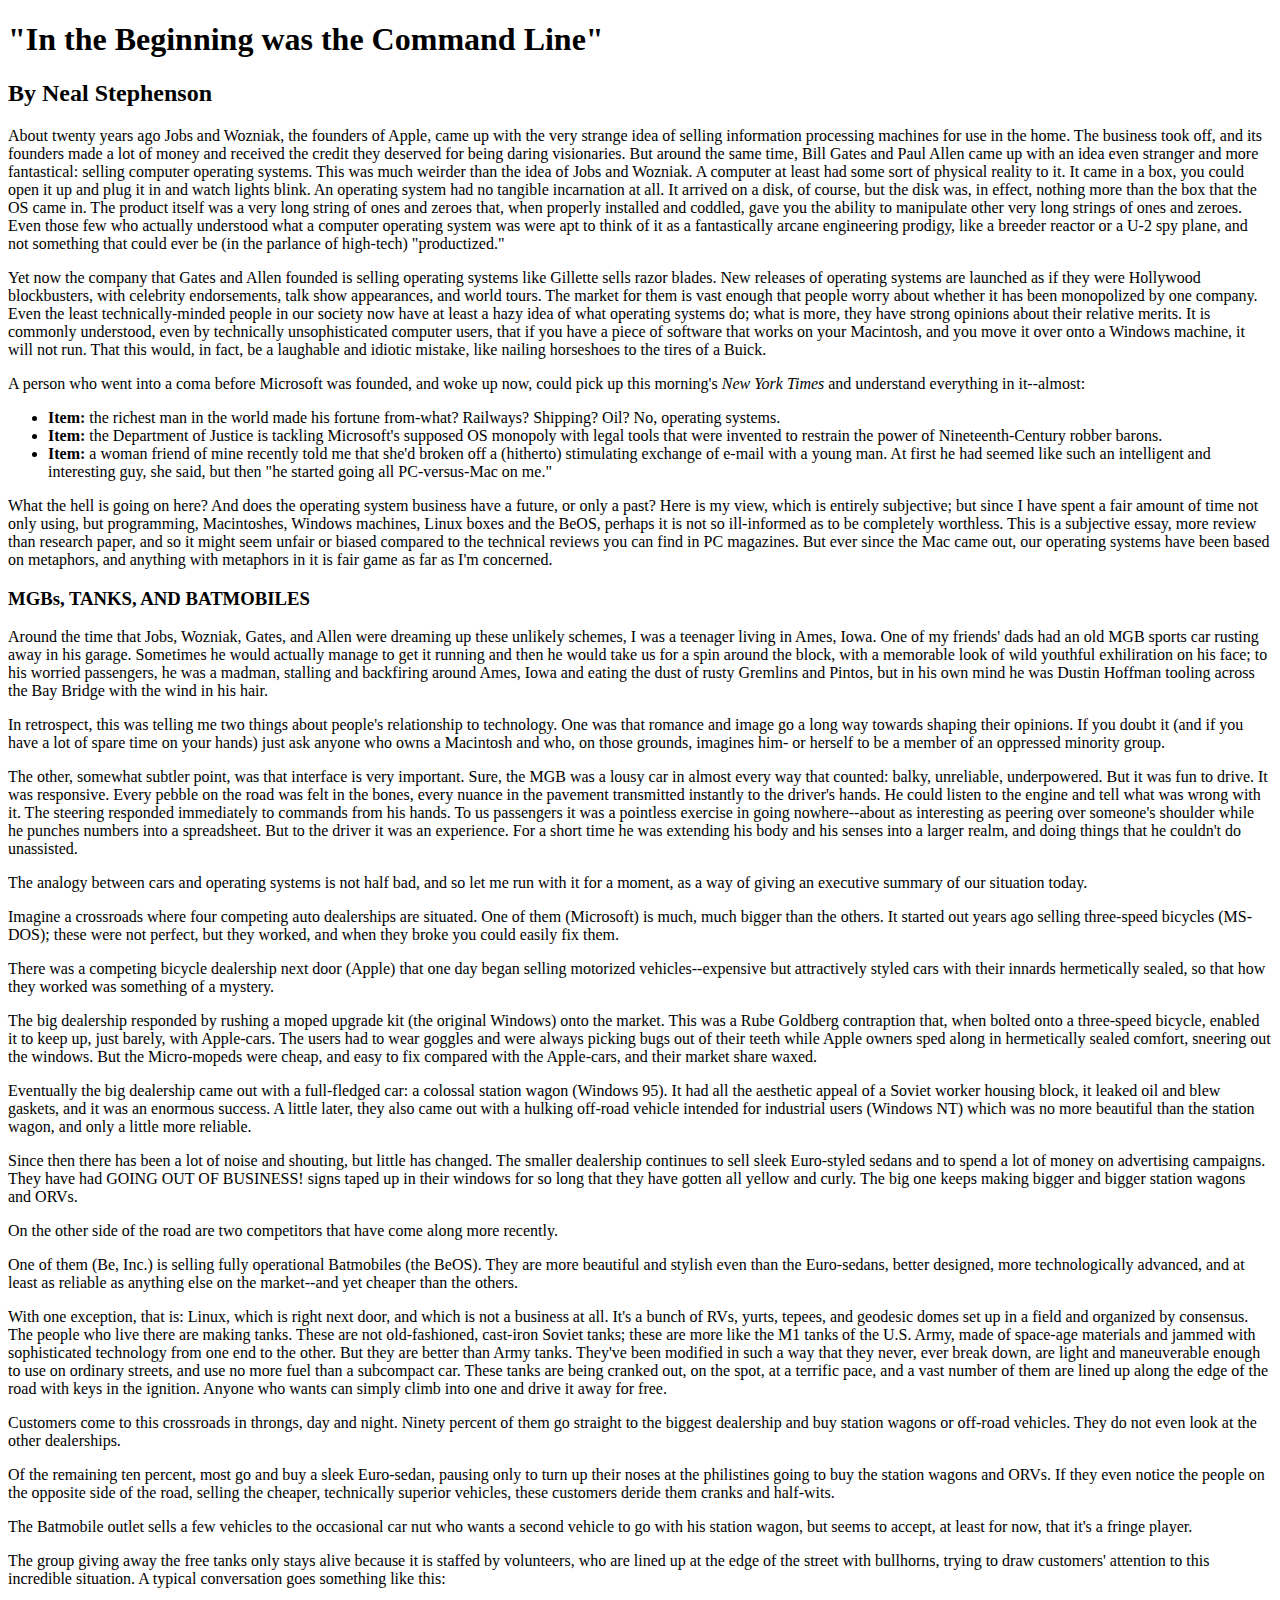
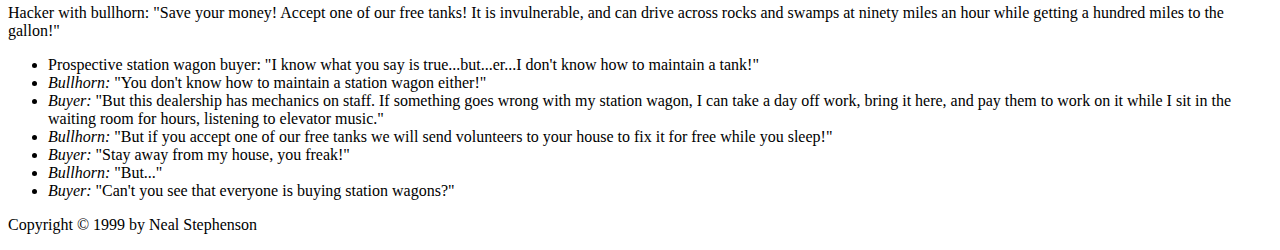
<file: Week01/index.html>
<!DOCTYPE html>
<html>
<head>
<title>The Command Line</title>
</head>
<body>

<h1>"In the Beginning was the Command Line"</h1>
  <h2> By Neal Stephenson </h2>
  
<p>About twenty years ago Jobs and Wozniak, the founders of Apple, came up with the very strange idea of selling information processing machines for use in the home. The business took off, and its founders made a lot of money and received the credit they deserved for being daring visionaries. But around the same time, Bill Gates and Paul Allen came up with an idea even stranger and more fantastical: selling computer operating systems. This was much weirder than the idea of Jobs and Wozniak. A computer at least had some sort of physical reality to it. It came in a box, you could open it up and plug it in and watch lights blink. An operating system had no tangible incarnation at all. It arrived on a disk, of course, but the disk was, in effect, nothing more than the box that the OS came in. The product itself was a very long string of ones and zeroes that, when properly installed and coddled, gave you the ability to manipulate other very long strings of ones and zeroes. Even those few who actually understood what a computer operating system was were apt to think of it as a fantastically arcane engineering prodigy, like a breeder reactor or a U-2 spy plane, and not something that could ever be (in the parlance of high-tech) "productized."</p>

 <p> Yet now the company that Gates and Allen founded is selling operating systems like Gillette sells razor blades. New releases of operating systems are launched as if they were Hollywood blockbusters, with celebrity endorsements, talk show appearances, and world tours. The market for them is vast enough that people worry about whether it has been monopolized by one company. Even the least technically-minded people in our society now have at least a hazy idea of what operating systems do; what is more, they have strong opinions about their relative merits. It is commonly understood, even by technically unsophisticated computer users, that if you have a piece of software that works on your Macintosh, and you move it over onto a Windows machine, it will not run. That this would, in fact, be a laughable and idiotic mistake, like nailing horseshoes to the tires of a Buick.</p>
  
 <p> A person who went into a coma before Microsoft was founded, and woke up now, could pick up this morning's <em>New York Times</em> and understand everything in it--almost:

   <ul>
     <li><strong>Item:</strong> the richest man in the world made his fortune from-what? Railways? Shipping? Oil? No, operating systems.</li>
<li><strong>Item:</strong> the Department of Justice is tackling Microsoft's supposed OS monopoly with legal tools that were invented to restrain the power of Nineteenth-Century robber barons.</li>
<li><strong>Item:</strong> a woman friend of mine recently told me that she'd broken off a (hitherto) stimulating exchange of e-mail with a young man. At first he had seemed like such an intelligent and interesting guy, she said, but then "he started going all PC-versus-Mac on me." </li>

  </ul>
  <p>What the hell is going on here? And does the operating system business have a future, or only a past? Here is my view, which is entirely subjective; but since I have spent a fair amount of time not only using, but programming, Macintoshes, Windows machines, Linux boxes and the BeOS, perhaps it is not so ill-informed as to be completely worthless. This is a subjective essay, more review than research paper, and so it might seem unfair or biased compared to the technical reviews you can find in PC magazines. But ever since the Mac came out, our operating systems have been based on metaphors, and anything with metaphors in it is fair game as far as I'm concerned.</p>
 
  
  <h3> MGBs, TANKS, AND BATMOBILES</h3>
    
<p>Around the time that Jobs, Wozniak, Gates, and Allen were dreaming up these unlikely schemes, I was a teenager living in Ames, Iowa. One of my friends' dads had an old MGB sports car rusting away in his garage. Sometimes he would actually manage to get it running and then he would take us for a spin around the block, with a memorable look of wild youthful exhiliration on his face; to his worried passengers, he was a madman, stalling and backfiring around Ames, Iowa and eating the dust of rusty Gremlins and Pintos, but in his own mind he was Dustin Hoffman tooling across the Bay Bridge with the wind in his hair.</p>
    
<p>In retrospect, this was telling me two things about people's relationship to technology. One was that romance and image go a long way towards shaping their opinions. If you doubt it (and if you have a lot of spare time on your hands) just ask anyone who owns a Macintosh and who, on those grounds, imagines him- or herself to be a member of an oppressed minority group.</p>

<p>The other, somewhat subtler point, was that interface is very important. Sure, the MGB was a lousy car in almost every way that counted: balky, unreliable, underpowered. But it was fun to drive. It was responsive. Every pebble on the road was felt in the bones, every nuance in the pavement transmitted instantly to the driver's hands. He could listen to the engine and tell what was wrong with it. The steering responded immediately to commands from his hands. To us passengers it was a pointless exercise in going nowhere--about as interesting as peering over someone's shoulder while he punches numbers into a spreadsheet. But to the driver it was an experience. For a short time he was extending his body and his senses into a larger realm, and doing things that he couldn't do unassisted.</p>

<p>The analogy between cars and operating systems is not half bad, and so let me run with it for a moment, as a way of giving an executive summary of our situation today.</p>

<p>Imagine a crossroads where four competing auto dealerships are situated. One of them (Microsoft) is much, much bigger than the others. It started out years ago selling three-speed bicycles (MS-DOS); these were not perfect, but they worked, and when they broke you could easily fix them.</p>

<p>There was a competing bicycle dealership next door (Apple) that one day began selling motorized vehicles--expensive but attractively styled cars with their innards hermetically sealed, so that how they worked was something of a mystery.</p>

<p>The big dealership responded by rushing a moped upgrade kit (the original Windows) onto the market. This was a Rube Goldberg contraption that, when bolted onto a three-speed bicycle, enabled it to keep up, just barely, with Apple-cars. The users had to wear goggles and were always picking bugs out of their teeth while Apple owners sped along in hermetically sealed comfort, sneering out the windows. But the Micro-mopeds were cheap, and easy to fix compared with the Apple-cars, and their market share waxed.</p>

<p>Eventually the big dealership came out with a full-fledged car: a colossal station wagon (Windows 95). It had all the aesthetic appeal of a Soviet worker housing block, it leaked oil and blew gaskets, and it was an enormous success. A little later, they also came out with a hulking off-road vehicle intended for industrial users (Windows NT) which was no more beautiful than the station wagon, and only a little more reliable.</p>

<p>Since then there has been a lot of noise and shouting, but little has changed. The smaller dealership continues to sell sleek Euro-styled sedans and to spend a lot of money on advertising campaigns. They have had GOING OUT OF BUSINESS! signs taped up in their windows for so long that they have gotten all yellow and curly. The big one keeps making bigger and bigger station wagons and ORVs.</p>

<p>On the other side of the road are two competitors that have come along more recently.</p>

<p>One of them (Be, Inc.) is selling fully operational Batmobiles (the BeOS). They are more beautiful and stylish even than the Euro-sedans, better designed, more technologically advanced, and at least as reliable as anything else on the market--and yet cheaper than the others.</p>

<p>With one exception, that is: Linux, which is right next door, and which is not a business at all. It's a bunch of RVs, yurts, tepees, and geodesic domes set up in a field and organized by consensus. The people who live there are making tanks. These are not old-fashioned, cast-iron Soviet tanks; these are more like the M1 tanks of the U.S. Army, made of space-age materials and jammed with sophisticated technology from one end to the other. But they are better than Army tanks. They've been modified in such a way that they never, ever break down, are light and maneuverable enough to use on ordinary streets, and use no more fuel than a subcompact car. These tanks are being cranked out, on the spot, at a terrific pace, and a vast number of them are lined up along the edge of the road with keys in the ignition. Anyone who wants can simply climb into one and drive it away for free.</p>

<p>Customers come to this crossroads in throngs, day and night. Ninety percent of them go straight to the biggest dealership and buy station wagons or off-road vehicles. They do not even look at the other dealerships.</p>

<p>Of the remaining ten percent, most go and buy a sleek Euro-sedan, pausing only to turn up their noses at the philistines going to buy the station wagons and ORVs. If they even notice the people on the opposite side of the road, selling the cheaper, technically superior vehicles, these customers deride them cranks and half-wits.</p>

<p>The Batmobile outlet sells a few vehicles to the occasional car nut who wants a second vehicle to go with his station wagon, but seems to accept, at least for now, that it's a fringe player.</p>

<p>The group giving away the free tanks only stays alive because it is staffed by volunteers, who are lined up at the edge of the street with bullhorns, trying to draw customers' attention to this incredible situation. A typical conversation goes something like this:</p>

Hacker with bullhorn: "Save your money! Accept one of our free tanks! It is invulnerable, and can drive across rocks and swamps at ninety miles an hour while getting a hundred miles to the gallon!"

<ul>
<li>Prospective station wagon buyer: "I know what you say is true...but...er...I don't know how to maintain a tank!"</li>

  
<li><em>Bullhorn:</em> "You don't know how to maintain a station wagon either!"</li>

  
<li><em>Buyer:</em> "But this dealership has mechanics on staff. If something goes wrong with my station wagon, I can take a day off work, bring it here, and pay them to work on it while I sit in the waiting room for hours, listening to elevator music."</li>

<li><em>Bullhorn:</em> "But if you accept one of our free tanks we will send volunteers to your house to fix it for free while you sleep!"</li>

<li><em>Buyer:</em> "Stay away from my house, you freak!"</li>

<li><em>Bullhorn:</em> "But..."</li>

<li> <em>Buyer:</em> "Can't you see that everyone is buying station wagons?"</li>
  </ul>
     
  <p> Copyright &#169; 1999 by Neal Stephenson </P>
</body>
</html>
</file>
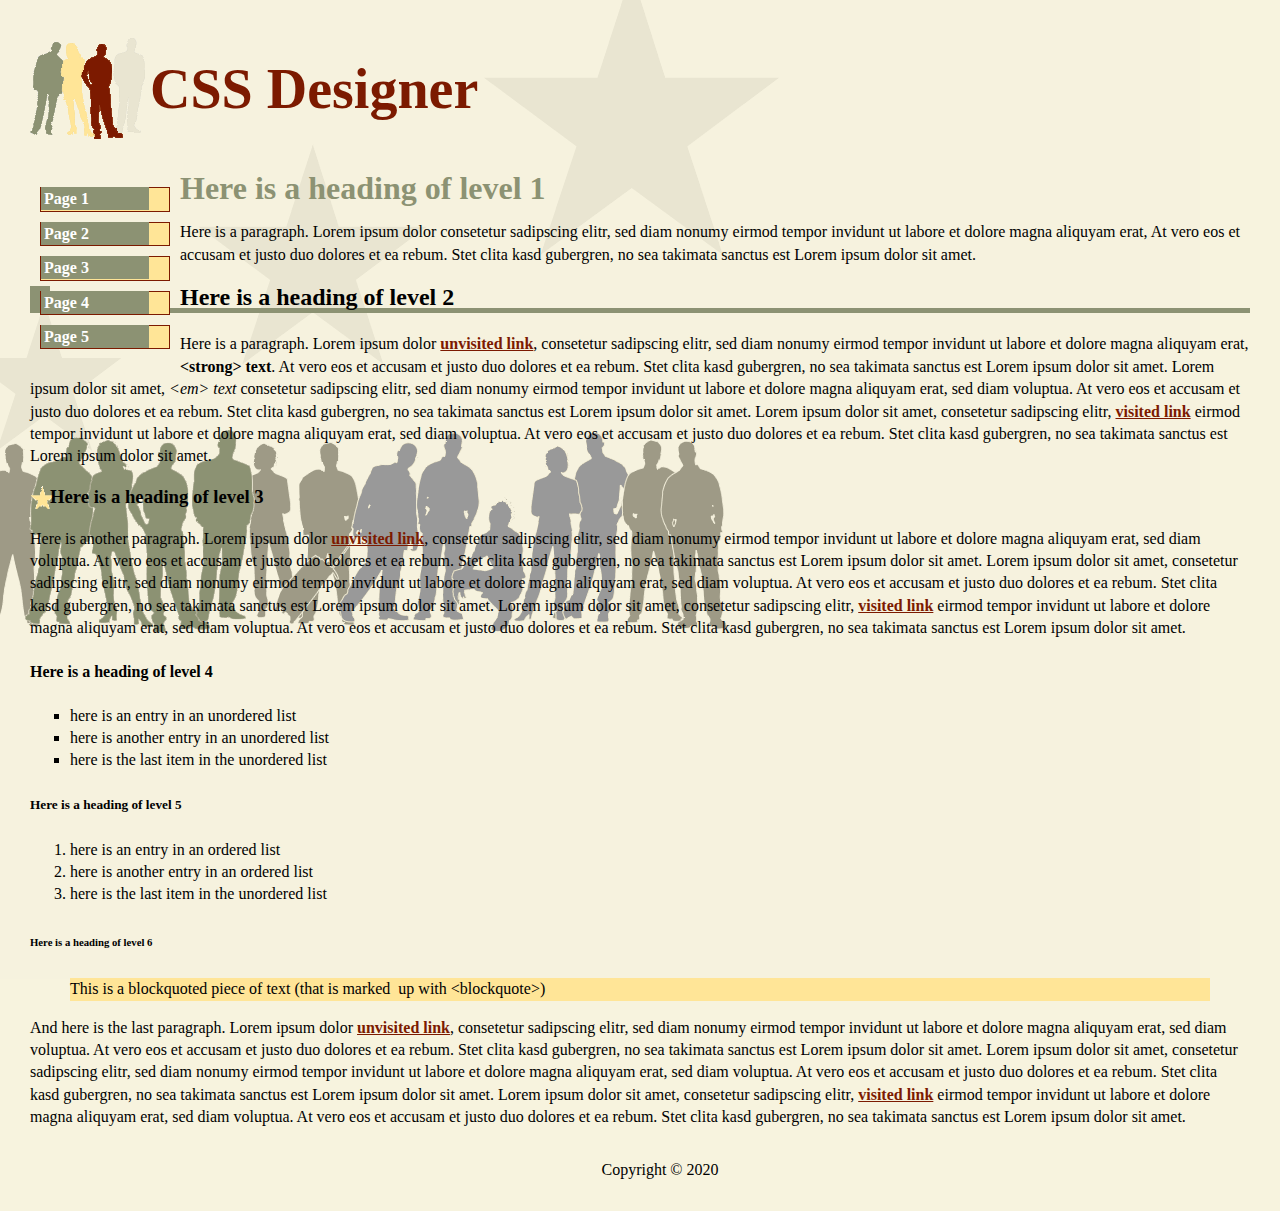
<file: Week03/index.html>
<!doctype html>
<html>
   <head>
      <meta charset="utf-8">
      <title>CSS Designer</title>
      <link href="styles.css" rel="stylesheet" type="text/css" />
   </head>
   <body>
      <header>
         <h1>CSS Designer</h1>
      </header>
      <section id="container">
      <nav>
         <ul>
            <li><a href="#">Page 1</a></li>
            <li><a href="#">Page 2</a></li>
            <li><a href="#">Page 3</a></li>
            <li><a href="#">Page 4</a></li>
            <li><a href="#">Page 5</a></li>
         </ul>
      </nav>
      <article id="content">
         <h1>Here is a heading of level 1</h1>
         <p>Here is a paragraph. Lorem ipsum dolor consetetur sadipscing elitr,  sed diam nonumy eirmod tempor invidunt ut labore et dolore magna aliquyam erat,  At vero eos et accusam et justo duo dolores et ea rebum. Stet clita kasd gubergren, no sea takimata sanctus est Lorem ipsum dolor sit amet. </p>
         <h2>Here is a heading of level 2</h2>
         <p>Here is a paragraph. Lorem ipsum dolor <a href="unvisitedpage.html">unvisited link</a>, consetetur sadipscing elitr,  sed diam nonumy eirmod tempor invidunt ut labore et dolore magna aliquyam erat, <strong>&lt;strong&gt; text</strong>. At vero eos et accusam et justo duo dolores et ea rebum. Stet clita kasd gubergren, no sea takimata sanctus est Lorem ipsum dolor sit amet. Lorem ipsum dolor sit amet, <em>&lt;em&gt; text</em> consetetur sadipscing elitr,  sed diam nonumy eirmod tempor invidunt ut labore et dolore magna aliquyam erat, sed diam voluptua. At vero eos et accusam et justo duo dolores et ea rebum. Stet clita kasd gubergren, no sea takimata sanctus est Lorem ipsum dolor sit amet. Lorem ipsum dolor sit amet, consetetur sadipscing elitr, <a href="#">visited link</a> eirmod tempor invidunt ut labore et dolore magna aliquyam erat, sed diam voluptua. At vero eos et accusam et justo duo dolores et ea rebum. Stet clita kasd gubergren, no sea takimata sanctus est Lorem ipsum dolor sit amet.</p>
         <h3>Here is a heading of level 3</h3>
         <p>Here is another paragraph. Lorem ipsum dolor <a href="unvisitedpage.html">unvisited link</a>, consetetur sadipscing elitr,  sed diam nonumy eirmod tempor invidunt ut labore et dolore magna aliquyam erat, sed diam voluptua. At vero eos et accusam et justo duo dolores et ea rebum. Stet clita kasd gubergren, no sea takimata sanctus est Lorem ipsum dolor sit amet. Lorem ipsum dolor sit amet, consetetur sadipscing elitr,  sed diam nonumy eirmod tempor invidunt ut labore et dolore magna aliquyam erat, sed diam voluptua. At vero eos et accusam et justo duo dolores et ea rebum. Stet clita kasd gubergren, no sea takimata sanctus est Lorem ipsum dolor sit amet. Lorem ipsum dolor sit amet, consetetur sadipscing elitr, <a href="#">visited link</a> eirmod tempor invidunt ut labore et dolore magna aliquyam erat, sed diam voluptua. At vero eos et accusam et justo duo dolores et ea rebum. Stet clita kasd gubergren, no sea takimata sanctus est Lorem ipsum dolor sit amet.</p>
         <h4>Here is a heading of level 4</h4>
         <ul>
            <li>here is an entry in an unordered list</li>
            <li>here is another entry in an unordered list</li>
            <li>here is the last item in the unordered list</li>
         </ul>
         <h5>Here is a heading of level 5</h5>
         <ol>
            <li>here is an entry in an ordered list</li>
            <li>here is another entry in an ordered list</li>
            <li>here is the last item in the unordered list</li>
         </ol>
         <h6>Here is a heading of level 6</h6>
         <blockquote> This is a blockquoted piece of text (that is marked&nbsp; up with &lt;blockquote&gt;) </blockquote>
         <p>And here is the last paragraph. Lorem ipsum dolor <a href="unvisitedpage.html">unvisited link</a>, consetetur sadipscing elitr,  sed diam nonumy eirmod tempor invidunt ut labore et dolore magna aliquyam erat, sed diam voluptua. At vero eos et accusam et justo duo dolores et ea rebum. Stet clita kasd gubergren, no sea takimata sanctus est Lorem ipsum dolor sit amet. Lorem ipsum dolor sit amet, consetetur sadipscing elitr,  sed diam nonumy eirmod tempor invidunt ut labore et dolore magna aliquyam erat, sed diam voluptua. At vero eos et accusam et justo duo dolores et ea rebum. Stet clita kasd gubergren, no sea takimata sanctus est Lorem ipsum dolor sit amet. Lorem ipsum dolor sit amet, consetetur sadipscing elitr, <a href="#">visited link</a> eirmod tempor invidunt ut labore et dolore magna aliquyam erat, sed diam voluptua. At vero eos et accusam et justo duo dolores et ea rebum. Stet clita kasd gubergren, no sea takimata sanctus est Lorem ipsum dolor sit amet.</p>
      </article>
      </section>
      <footer>
         <ul>
            <li>Copyright &copy; 2020</li>
         </ul>
      </footer>
   </body>
</html>
</file>
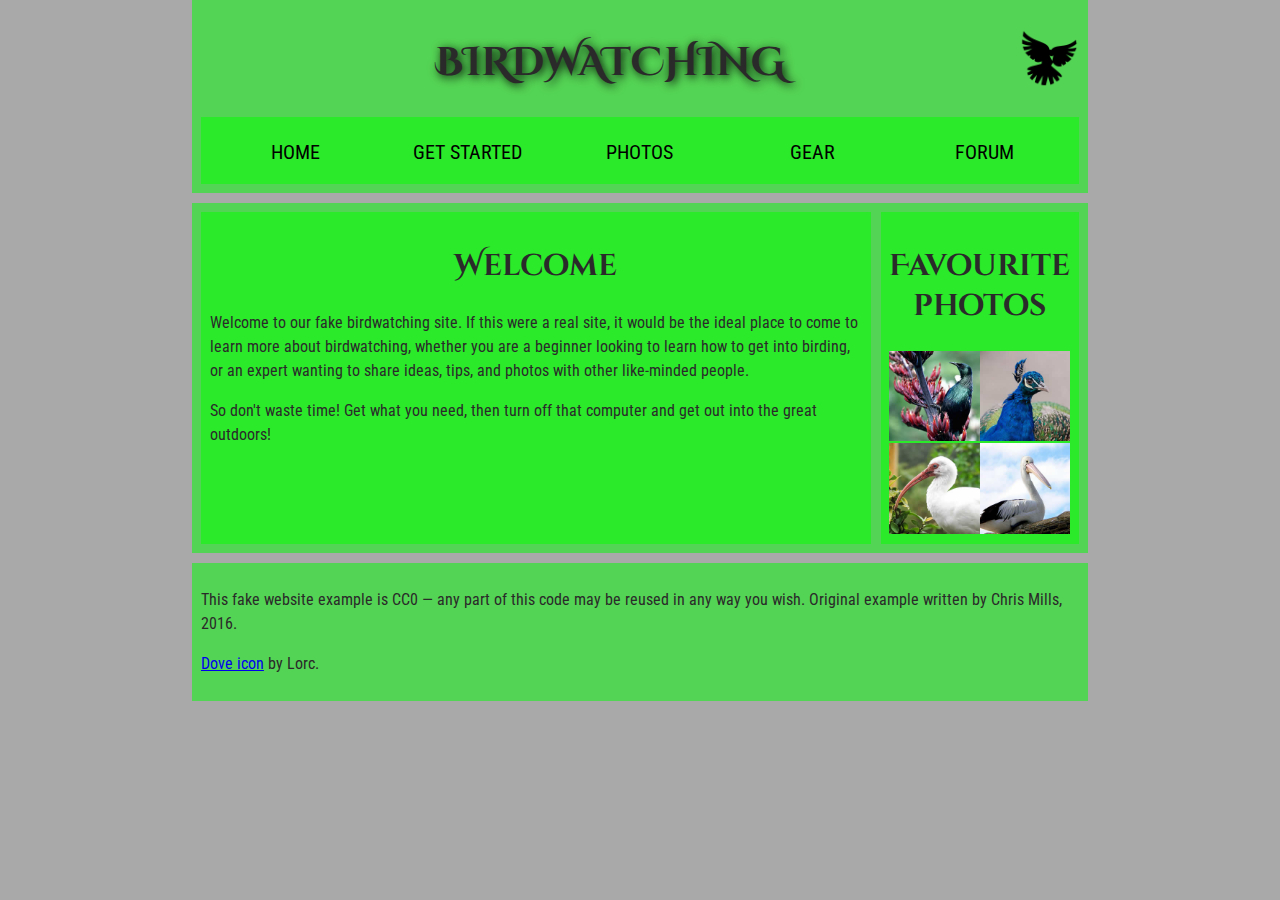
<file: Week04/birds.html>
<!DOCTYPE html>
<html>
  <head>
    <meta charset="utf-8">
    <title>Birdwatching</title>
    <link href="https://fonts.googleapis.com/css?family=Roboto+Condensed:300|Cinzel+Decorative:700" rel="stylesheet">
  <link rel="stylesheet" href="style.css">
    <!--[if lt IE 9]>
      <script src="//html5shiv.googlecode.com/svn/trunk/html5.js"></script>
    <![endif]-->
  </head>
  <body>
  <header>
      <h1>Birdwatching</h1>
      <img src="dove.png" alt="a simple dove logo">
    <nav>
      <ul>
        <li><span>Home</span></li>
        <li><a href="#">Get started</a></li>
        <li><a href="#">Photos</a></li>
        <li><a href="#">Gear</a></li>
        <li><a href="#">Forum</a></li>
      </ul>
    </nav>
  </header>
    <main>
      <section>
        <h2>Welcome</h2>
      <p>Welcome to our fake birdwatching site. If this were a real site, it would be the ideal place to come to learn more about birdwatching, whether you are a beginner looking to learn how to get into birding, or an expert wanting to share ideas, tips, and photos with other like-minded people.</p>
      <p>So don't waste time! Get what you need, then turn off that computer and get out into the great outdoors!</p>
      </section>
      <aside>
      <h2>Favourite photos</h2>
      <a href="favorite-1.jpeg"><img src="favorite-1_th.jpeg" alt="Small black bird, black claws, long black slender beak, links to larger version of the image"></a>
      <a href="favorite-2.jpeg"><img src="favorite-2_th.jpeg" alt="Top half of a pretty bird with bright blue plumage on neck, light colored beak, blue headdress, links to larger version of the image"></a>
      <a href="favorite-3.jpeg"><img src="favorite-3_th.jpeg" alt="Top half of a large bird with white plumage, very long curved narrow light colored break, links to larger version of the image"></a>
      <a href="favorite-4.jpeg"><img src="favorite-4_th.jpeg" alt="Large bird, mostly white plumage with black plumage on back and rear, long straight white beak, links to larger version of the image"></a>
</aside>
</main>
<footer>
      <p>This fake website example is CC0 — any part of this code may be reused in any way you wish. Original example written by Chris Mills, 2016.</p>
      <p><a href="http://game-icons.net/lorc/originals/dove.html">Dove icon</a> by Lorc.</p>
</footer>
  </body>
</html>
</file>
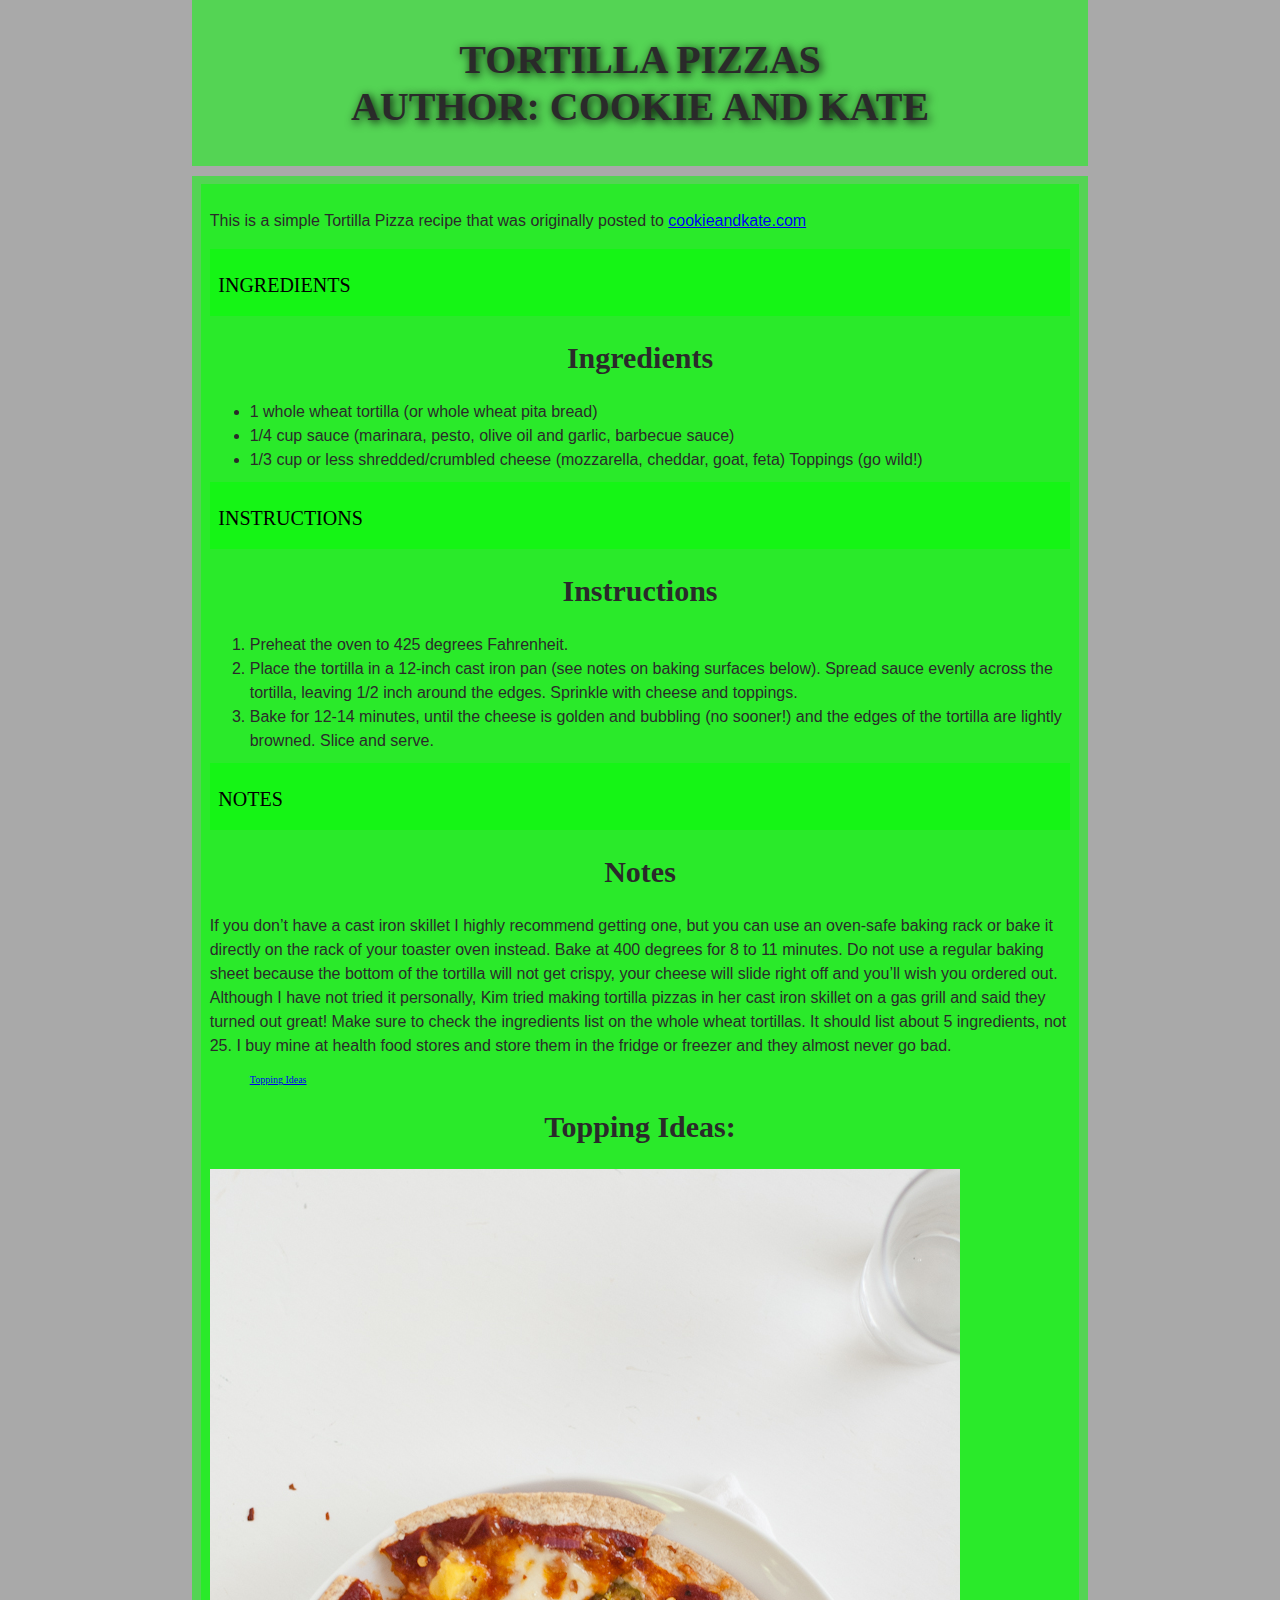
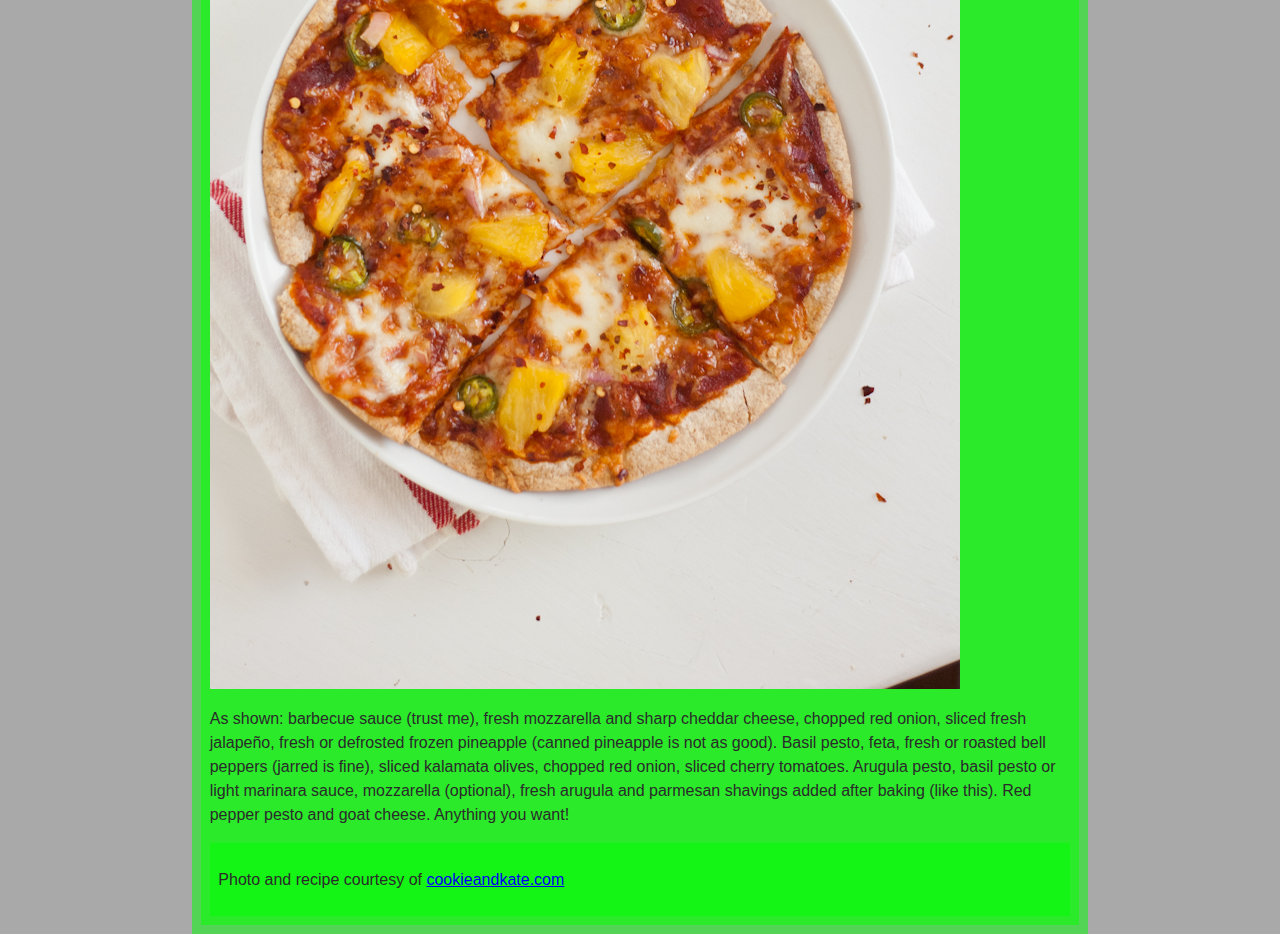
<file: Week04/recipe.html>
<!DOCTYPE html>
  <html>
  <head>
    <link rel="stylesheet" href="recipestyle.css">
    <meta charset="utf-8">
    <title>Tortilla Pizzas</title>
    </head>
    <body>
 <header>
         <h1>Tortilla Pizzas <br>
Author: Cookie and Kate</h1>
      </header>
      <section id="container">
      <article id="content">
        <p>This is a simple Tortilla Pizza recipe that was originally posted to <a href="https://cookieandkate.com">cookieandkate.com</a></p>
 <nav>
 <ul>
 <a href="#">Ingredients</a>
   </nav>
   <h2> <strong> Ingredients </strong></h2>
   <ul>
     <li>1 whole wheat tortilla (or whole wheat pita bread)</li>
<li>1/4 cup sauce (marinara, pesto, olive oil and garlic, barbecue sauce)</li>
<li>1/3 cup or less shredded/crumbled cheese (mozzarella, cheddar, goat, feta)
Toppings (go wild!)</li>
   </ul>
<nav>
 <ul>
 <a href="#">Instructions</a></ul>
   </nav>
   <h2> <strong> Instructions </strong></h2>
  
   <ol>
<li>Preheat the oven to 425 degrees Fahrenheit.</li>
<li>Place the tortilla in a 12-inch cast iron pan (see notes on baking surfaces below). Spread sauce evenly across the tortilla, leaving 1/2 inch around the edges. Sprinkle with cheese and toppings.</li>
<li>Bake for 12-14 minutes, until the cheese is golden and bubbling (no sooner!) and the edges of the tortilla are lightly browned. Slice and serve.</li>
   </ol>
  
<nav>
 <ul>
 <a href="#">Notes</a></ul>
   </nav>
   <h2> <strong> Notes </strong></h2>

<p>If you don’t have a cast iron skillet I highly recommend getting one, but you can use an oven-safe baking rack or bake it directly on the rack of your toaster oven instead. Bake at 400 degrees for 8 to 11 minutes. Do not use a regular baking sheet because the bottom of the tortilla will not get crispy, your cheese will slide right off and you’ll wish you ordered out.

Although I have not tried it personally, Kim tried making tortilla pizzas in her cast iron skillet on a gas grill and said they turned out great!
Make sure to check the ingredients list on the whole wheat tortillas. It should list about 5 ingredients, not 25. I buy mine at health food stores and store them in the fridge or freezer and they almost never go bad.</p>

  <ul>
    <a href="#">Topping Ideas</a></ul>
   </nav>
   <h2> <strong> Topping Ideas: </strong></h2>

<img src="tortilla-pizza-recipe4.jpg" alt="barbecue sauce (trust me), fresh mozzarella and sharp cheddar cheese, chopped red onion, sliced fresh jalapeño, fresh or defrosted frozen pineapple"><br>
<p>As shown: barbecue sauce (trust me), fresh mozzarella and sharp cheddar cheese, chopped red onion, sliced fresh jalapeño, fresh or defrosted frozen pineapple (canned pineapple is not as good).
Basil pesto, feta, fresh or roasted bell peppers (jarred is fine), sliced kalamata olives, chopped red onion, sliced cherry tomatoes.
Arugula pesto, basil pesto or light marinara sauce, mozzarella (optional), fresh arugula and parmesan shavings added after baking (like this).
Red pepper pesto and goat cheese.
  Anything you want!</p>

  <footer>
    <p>Photo and recipe courtesy of <a href="https://cookieandkate.com">cookieandkate.com</a></p>
  </footer>
    </body>
    </html>
</file>
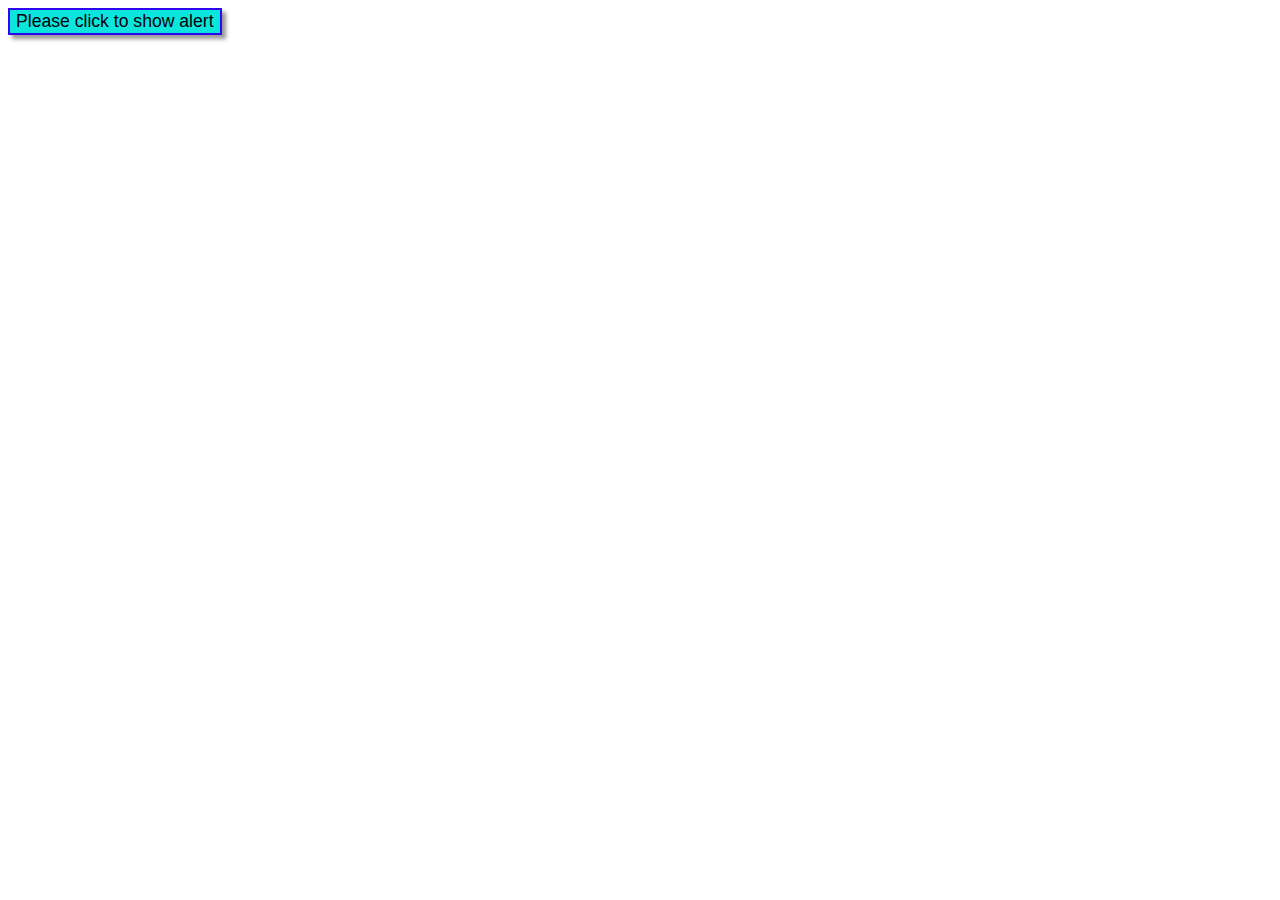
<file: Week05/events.html>
<!Doctype html>
<html>
   <head>
      <meta charset="utf-8">
      <title>Hello world</title>
      <script>
        function eat(sandwich) {
          var myText = ("Eat a sandwich" + sandwich);
          alert (myText);
        }
        </script>
        <style>
        button {
            font-size: 1.1em;
            background-color: #0ae6db;
            color: #04000c;
            border: 2px solid rgb(49, 6, 240);
            box-shadow: 4px 4px 4px #999999;
          }
          button:hover, button:focus, button:active {
            /* swap colors */
            color: #EBF5FF;
            background-color: #4312AE;
            cursor: pointer; /* displays a hand */
          }
    </style>      
   </head>
   <body onload="myText()">
     <script>
       eat(); = Chicken Sandwich
       </script>
   
    <button onclick="eat()">Please click to show alert</button>

    </body>
</html>
</file>
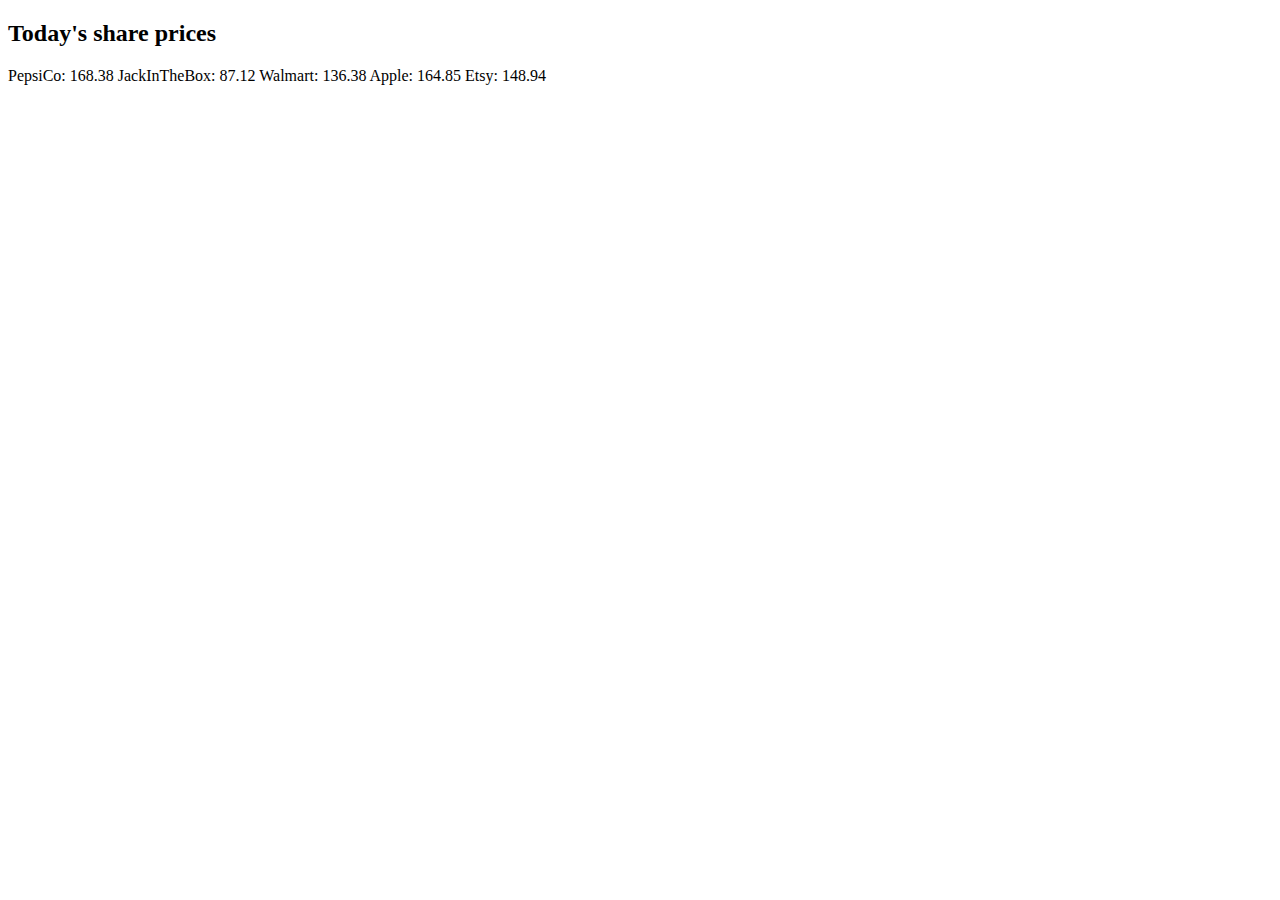
<file: Week05/stocks.html>
<!DOCTYPE html>
<html>
<head>
  <meta charset="utf-8">
  <title>Stock Prices</title>
<script>
    var pepsiCo = 168.38;
    var jackInTheBox = 87.12;
    var walmart = 136.38;
    var apple = 164.85;
    var etsy = 148.94;
</script>
</head>
<html>
    <body>

        <h2>Today's share prices</h2>
        <script>
            document.write("PepsiCo: " + pepsiCo);
            document.write(" JackInTheBox: " + jackInTheBox);
            document.write(" Walmart: " + walmart);
            document.write(" Apple: " + apple);
            document.write(" Etsy: " + etsy);
        </script>
    
    </body>
</html>
</file>
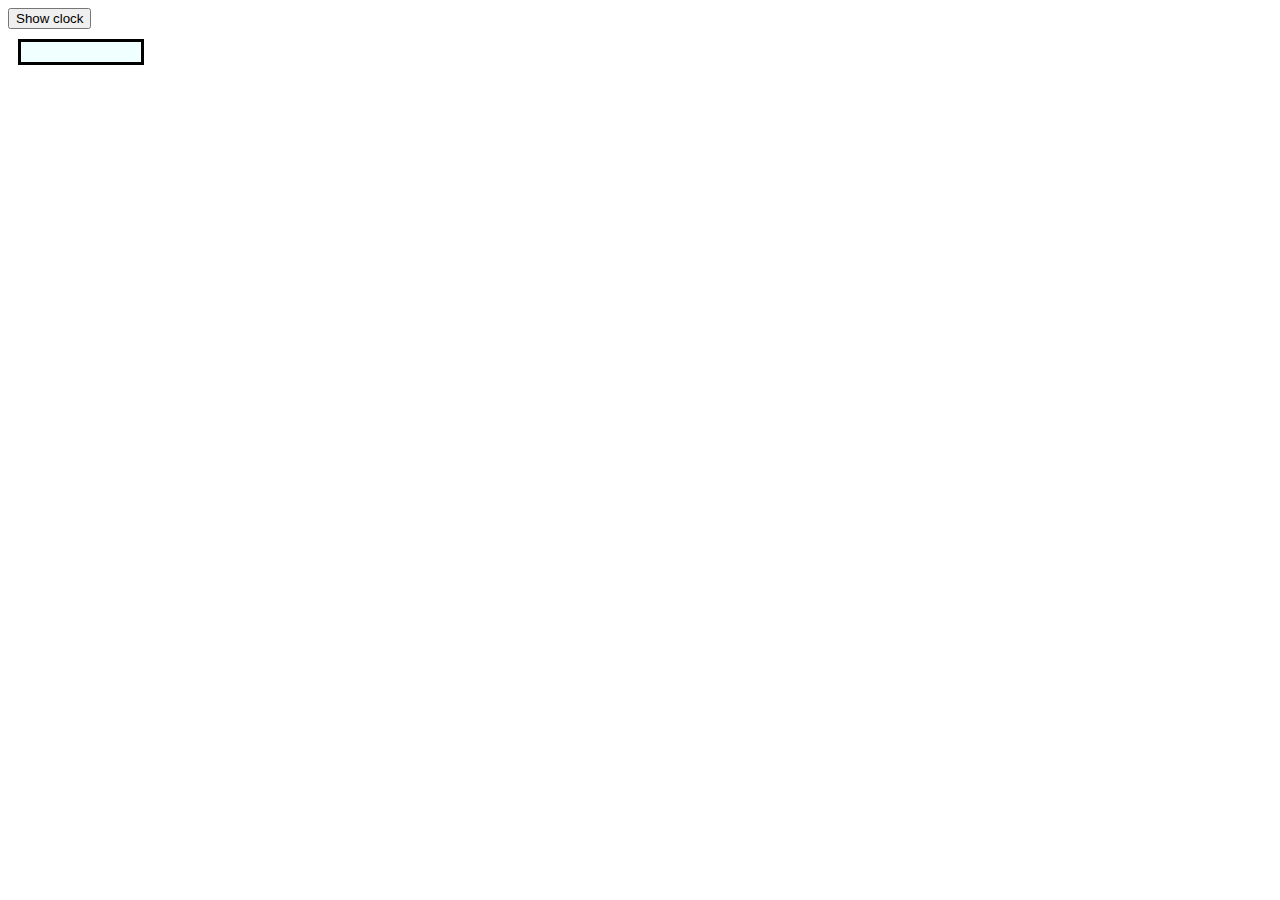
<file: Week06/clockbutton.html>
<!DOCTYPE html>
<html>
  <head>
    <meta charset="utf-8">
    <title>Web Design 2: Javascript Clock</title>
    <script>
      
     function updateTime() {

  	// get all parts of the current time
    var now = new Date();
    var hours = now.getHours();
    var minutes = now.getMinutes();
    var seconds = now.getSeconds();
       
      // add leading zero's to minutes and seconds
  if (minutes < 10) {
    minutes = '0' + minutes;
  }
  if (seconds < 10) {
    seconds = '0' + seconds;
  }

  // get time of day (am or pm)
  if (hours >= 12 && hours < 24) {
    var timeOfDay = 'pm';
  }
  else {
    var timeOfDay = 'am';
  }

  // convert hours from 24-hour time to 12-hour time
  if (hours > 12) {
    hours = hours - 12;
  }

    // splice them together into a character string named "currentTime"
    var currentTime = hours + ':' + minutes + ':' + seconds + '  ' + timeOfDay;

    // get the clock div
    var myClock = document.getElementById('clock');

    // write the currentTime string to the clock div
    myClock.innerHTML = currentTime;
  }
    
      function toggleClock() {
    // get the clock
    var myClock = document.getElementById('clock');

    // get the current value of the clock's display property
    var displaySetting = myClock.style.display;

    // also get the clock button, so we can change what it says
    var clockButton = document.getElementById('clockButton');

    // now toggle the clock and the button text, depending on current state
    if (displaySetting == 'block') {
      // clock is visible. hide it
      myClock.style.display = 'none';
      // change button text
      clockButton.innerHTML = 'Show clock';
    }
    else {
      // clock is hidden. show it
      myClock.style.display = 'block';
      // change button text
      clockButton.innerHTML = 'Hide clock';
    }
  }
    
    </script>
    
  <style>
    div#clock {
      display: block;
      margin: 10px;
      padding: 10px;
      width: 100px;
      text-align: center;
      font-family: franklin gothic;
      color: black;
      background-color: #F0FFFF;
      border: 3px black;
      border-style: solid;
    }
  </style>
    
  </head>
  <body onload="setInterval('updateTime()',1000)">
    <button onclick="toggleClock()" id="clockButton">Show clock</button>
    <div id="clock"></div>
  </body>
</html>
</file>
<file: Week03/styles.css>
@charset "utf-8";
/* CSS Document */

body{
  font-family: "Georgia", serif;
  color: black;
  line-height: 140%;
  margin: 30px;
  background-image: url("page-bg.gif");
  background-repeat: no-repeat;
  background-attachment: fixed;
  background-color: #F7F3DE;
    
}

header h1{
  font-size: 350%;
  color: #7C1A00;
  padding: 40px 40px 40px 120px;
  background-image: url("header-image-1.gif");
  background-position: left top;
  background-repeat: no-repeat;
  
}

#container {
  margin-bottom: 30px;
  
}

nav{
  float: left;
  width: 150px;
}

nav ul{
  margin: 0;
  padding: 0;
  list-style-type: none;
  color: #7C1A00;
}

nav li {
margin: 10px;
border: 1px solid #7C1A00;
background-color: #FFE597; 
}

nav a {
  color: white;
  background-color: #8C9273;
  padding: 3px 60px 3px 3px;
  text-decoration: none;
}

nav a:hover {
  background-color: #7C1a00;
}

#contentid {
  background-image: url("trans-bg.gif");
  border: 1px solid #CCCCCC;
  margin-left: 180px;
  padding: 10px 10px 10px 10px;
}

footer{
  text-align: center;
  clear: both;
  }
  
  footer li{
    display: inline;
    padding: 10px;
  }
  
  h1{
    color: #8c9273;
  }
  
  h2{
    border-left: 20px solid #8C9273;
    border-bottom: 5px solid #8C9273;
    padding-left: 5px; 
  }

  h3{
    background-image: url("header-star-1.gif");
    background-repeat: no-repeat;
    padding-left: 20px;
  }

  blockquote{
    background-color: #FFE597;
  }

  ul{
    list-style-type: square;
  }

  a{
    color: #7c1a00;
    font-weight: bold;
  }

  a:hover{
    background-color: #ffe597;
  }
</file>
<file: Week04/style.css>
/* || General setup */

html, body {
  margin: 0;
  padding: 0;
}

html {
  font-size: 10px;
  background-color: #a9a9a9;
}

body {
  width: 70%;
  min-width: 800px;
  margin: 0 auto;
}

/* || typography */

h1, h2, h3 {
  font-family: 'Cinzel Decorative', cursive;
  color: #2a2a2a;
}

p, input, li {
  font-family: 'Roboto Condensed', sans-serif;
  color: #2a2a2a;
}

h1 {
  font-size: 4rem;
  text-align: center;
  text-shadow: 2px 2px 10px black;
}

h2 {
  font-size: 3rem;
  text-align: center;
}

h3 {
  font-size: 2.2rem;
}

p, li {
  font-size: 1.6rem;
  line-height: 1.5;
}

/* || header layout */

header {
  margin-bottom: 10px;
  display: flex;
  flex-flow: row wrap;
}

body > * {
  background-color: red;
  padding: 1%;
}

main, header, nav, article, aside, footer, section {
  background-color: rgba(0,255,0,0.5);
  padding: 1%;
}

h1 {
  flex: 5;
  text-transform: uppercase;
}

header img {
  display: block;
  height: 60px;
  padding-top: 20.15px;
}

nav {
  height: 50px;
  flex: 100%;
  display: flex;
}

nav ul {
  padding: 0;
  list-style-type: none;
  flex: 2;
  display: flex;
}

nav li {
  display: inline;
  text-align: center;
  flex: 1;
}

nav a, nav span {
  display: inline-block;
  font-size: 2rem;
  height: 3rem;
  line-height: 1.7;
  text-transform: uppercase;
  text-decoration: none;
  color: black;

}

/* || main layout */

main {
  display: flex;
}

article, section {
  flex: 4;
}

aside {
  flex: 1;
  margin-left: 10px;
  padding: 1%;
}

aside a {
  display: block;
  float: left;
  width: 50%;
}

aside img {
  max-width: 100%;
}

footer {
  margin-top: 10px;
}
</file>
<file: Week04/recipestyle.css>
/* || General setup */

html, body {
  margin: 0;
  padding: 0;
}

html {
  font-size: 10px;
  background-color: #a9a9a9;
}

body {
  width: 70%;
  min-width: 800px;
  margin: 0 auto;
}

/* || typography */

h1, h2, h3 {
  font-family: 'Cinzel Decorative', cursive;
  color: #2a2a2a;
}

p, input, li {
  font-family: 'Roboto Condensed', sans-serif;
  color: #2a2a2a;
}

h1 {
  font-size: 4rem;
  text-align: center;
  text-shadow: 2px 2px 10px black;
}

h2 {
  font-size: 3rem;
  text-align: center;
}

h3 {
  font-size: 2.2rem;
}

p, li {
  font-size: 1.6rem;
  line-height: 1.5;
}

/* || header layout */

header {
  margin-bottom: 10px;
  display: flex;
  flex-flow: row wrap;
}

body > * {
  background-color: red;
  padding: 1%;
}

main, header, nav, article, aside, footer, section {
  background-color: rgba(0,255,0,0.5);
  padding: 1%;
}

h1 {
  flex: 5;
  text-transform: uppercase;
}

header img {
  display: block;
  height: 60px;
  padding-top: 20.15px;
}

nav {
  height: 50px;
  flex: 100%;
  display: flex;
}

nav ul {
  padding: 0;
  list-style-type: none;
  flex: 2;
  display: flex;
}

nav li {
  display: inline;
  text-align: center;
  flex: 1;
}

nav a, nav span {
  display: inline-block;
  font-size: 2rem;
  height: 3rem;
  line-height: 1.7;
  text-transform: uppercase;
  text-decoration: none;
  color: black;

}

/* || main layout */

main {
  display: flex;
}

article, section {
  flex: 4;
}

aside {
  flex: 1;
  margin-left: 10px;
  padding: 1%;
}

aside a {
  display: block;
  float: left;
  width: 50%;
}

aside img {
  max-width: 100%;
}

footer {
  margin-top: 10px;
}
</file>
